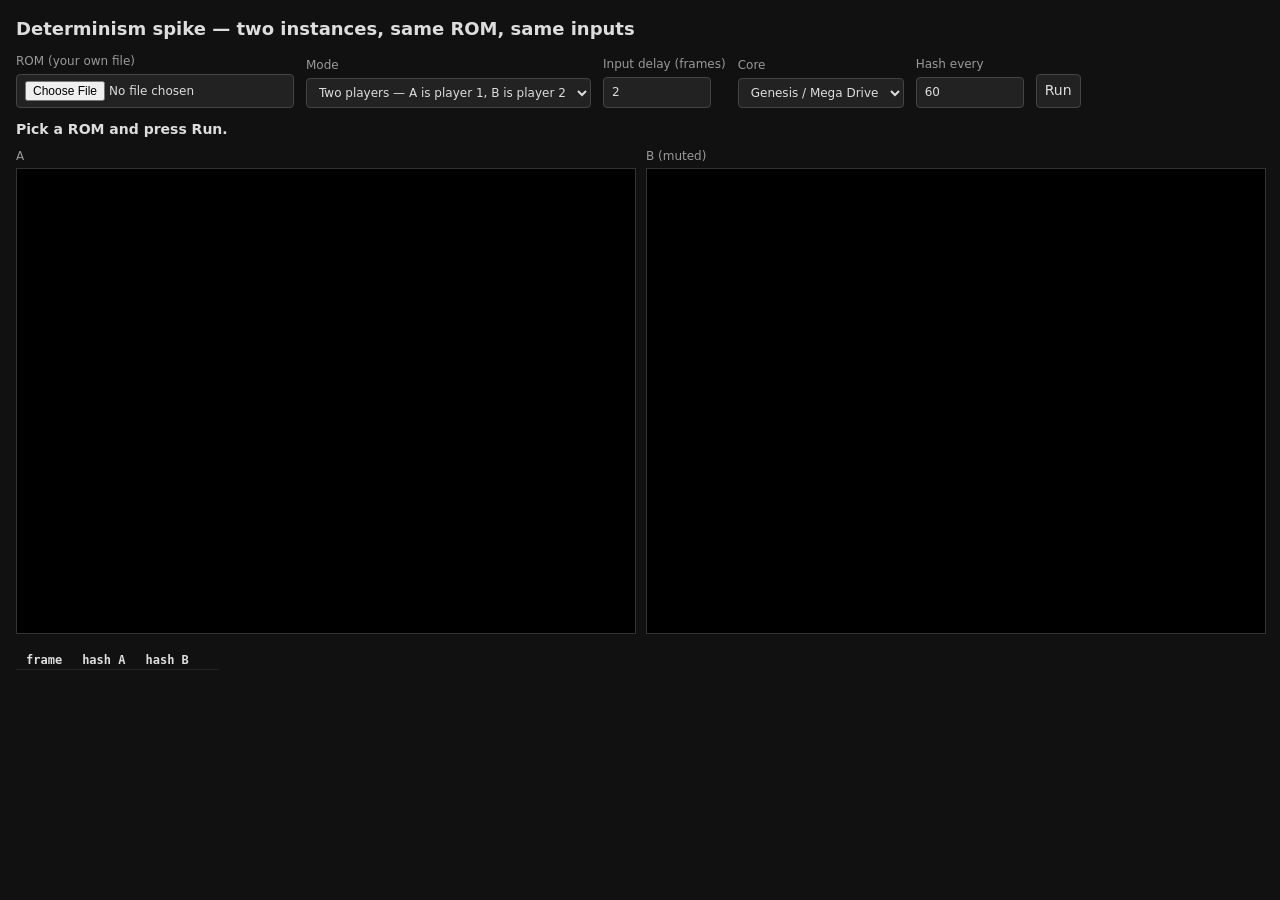
<file: spikes/determinism/index.html>
<!doctype html>
<html lang="en">
<head>
    <meta charset="utf-8">
    <title>Determinism spike</title>
    <style>
        body { margin: 16px; background: #111; color: #ddd; font: 14px/1.4 system-ui, sans-serif; }
        h1 { font-size: 18px; margin: 0 0 12px; }
        form { display: flex; flex-wrap: wrap; gap: 12px; align-items: end; margin-bottom: 12px; }
        label { display: flex; flex-direction: column; gap: 4px; font-size: 12px; color: #999; }
        input, select, button { background: #222; color: #ddd; border: 1px solid #444; border-radius: 4px; padding: 6px 8px; font: inherit; }
        input[type=number] { width: 90px; }
        button { cursor: pointer; }
        #status { font-weight: 600; margin: 8px 0; }
        #status.pass { color: #5c5; }
        #status.fail { color: #f66; }
        #screens { display: flex; gap: 12px; flex-wrap: wrap; }
        #screens figure { margin: 0; flex: 1 1 320px; }
        #screens figcaption { font-size: 12px; color: #999; margin-bottom: 4px; }
        iframe { width: 100%; aspect-ratio: 4 / 3; border: 1px solid #333; background: #000; }
        table { border-collapse: collapse; margin-top: 12px; font: 12px ui-monospace, Consolas, monospace; }
        th, td { padding: 2px 10px; text-align: left; border-bottom: 1px solid #222; }
        tr.diff td { color: #f66; }
        #log { max-height: 320px; overflow: auto; }
        form.live .script-only, form:not(.live) .live-only { display: none; }
    </style>
</head>
<body>
    <h1>Determinism spike — two instances, same ROM, same inputs</h1>
    <form id="form" class="live">
        <label>ROM (your own file) <input type="file" id="rom" required></label>
        <label>Mode
            <select id="mode">
                <option value="duo">Two players — A is player 1, B is player 2</option>
                <option value="mirror">Mirror — you play on A, B copies</option>
                <option value="script">Scripted inputs on both</option>
            </select>
        </label>
        <label class="live-only">Input delay (frames) <input type="number" id="delay" value="2" min="1" max="30"></label>
        <label>Core
            <select id="core">
                <option value="segaMD">Genesis / Mega Drive</option>
                <option value="snes">SNES</option>
                <option value="nes">NES</option>
            </select>
        </label>
        <label class="script-only">Seed <input type="number" id="seed" value="1234"></label>
        <label class="script-only">Frames <input type="number" id="frames" value="6000" min="60"></label>
        <label>Hash every <input type="number" id="hashEvery" value="60" min="1"></label>
        <label class="script-only">Press Start until frame <input type="number" id="startUntil" value="1800" min="0"></label>
        <label class="script-only">Perturb B at frame (blank = off) <input type="number" id="perturbFrame" min="0"></label>
        <button type="submit" id="run">Run</button>
    </form>
    <div id="status">Pick a ROM and press Run.</div>
    <div id="screens">
        <figure><figcaption id="capA">A</figcaption><iframe id="frameA" allow="autoplay"></iframe></figure>
        <figure><figcaption id="capB">B (muted)</figcaption><iframe id="frameB" allow="autoplay"></iframe></figure>
    </div>
    <div id="log">
        <table>
            <thead><tr><th>frame</th><th>hash A</th><th>hash B</th><th></th></tr></thead>
            <tbody id="rows"></tbody>
        </table>
    </div>
    <script src="script.js"></script>
    <script src="harness.js"></script>
</body>
</html>
</file>
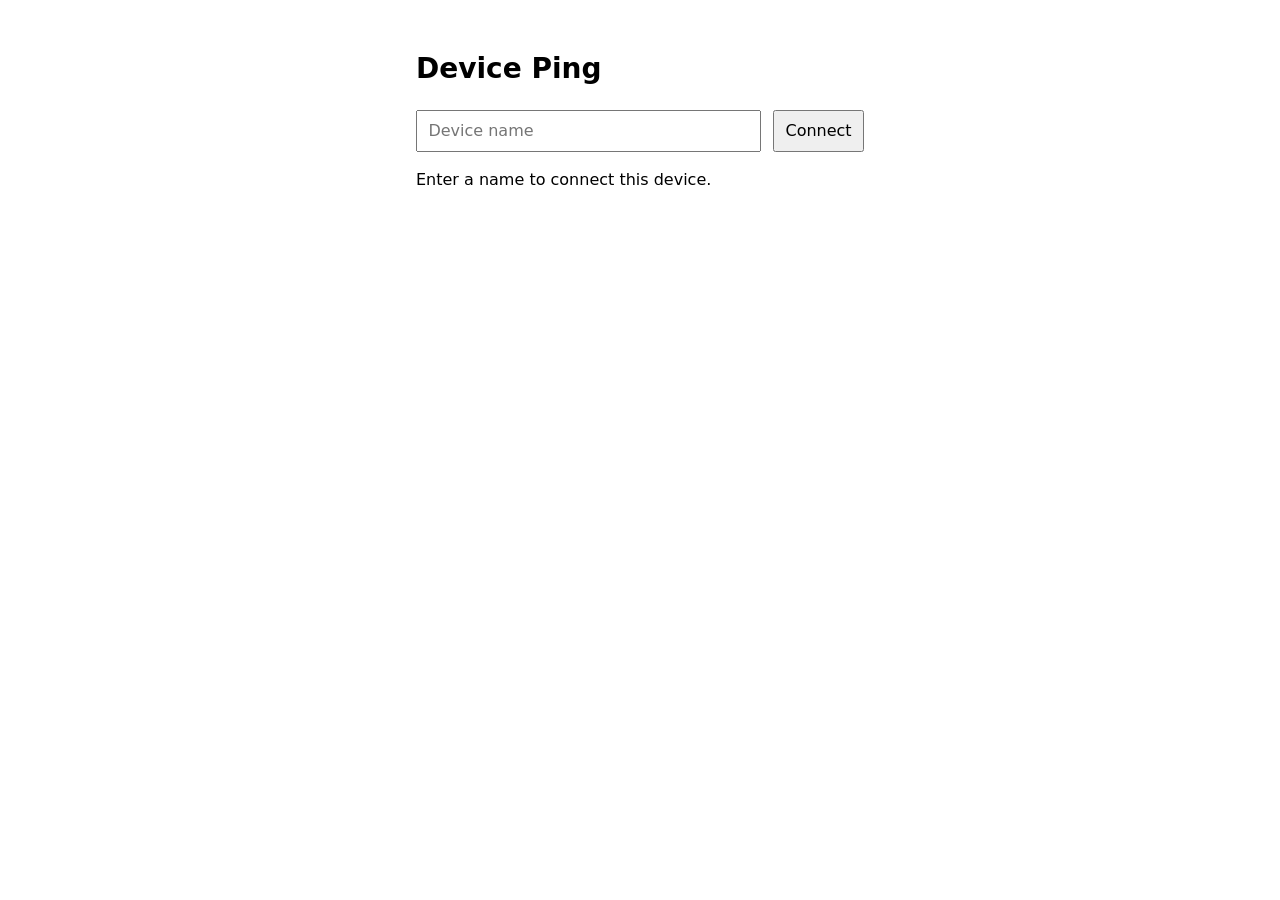
<file: src/Server/Worker/index.html>
<!doctype html>
<html lang="en">
<meta charset="utf-8">
<meta name="viewport" content="width=device-width, initial-scale=1">
<link rel="icon" href="data:,">
<title>Device Ping</title>
<style>
  :root { color-scheme: light dark; font: 1rem/1.5 system-ui, sans-serif }
  main { max-width: 28rem; margin: 3rem auto; padding: 0 1rem }
  h1 { margin: 0 0 1.25rem; font-size: 1.75rem }
  form, li { display: flex; gap: .75rem; align-items: center }
  [hidden] { display: none }
  input, button { font: inherit; padding: .45rem .65rem }
  input { flex: 1; min-width: 0 }
  ul { padding: 0 }
  li { justify-content: space-between; border-top: 1px solid GrayText; padding: .65rem 0; overflow-wrap: anywhere }
</style>
<main>
  <h1>Device Ping</h1>
  <form>
    <input aria-label="Device name" placeholder="Device name" maxlength="40" required>
    <button>Connect</button>
  </form>
  <p role="status">Enter a name to connect this device.</p>
  <ul aria-label="Online devices"></ul>
</main>
<script>
  const form = document.querySelector('form')
  const nameInput = form.querySelector('input')
  const connect = form.querySelector('button')
  const status = document.querySelector('[role=status]')
  const list = document.querySelector('ul')

  form.onsubmit = event => {
    event.preventDefault()
    const name = nameInput.value.trim()
    if (!name) return
    connect.disabled = true
    status.textContent = 'Connecting…'

    const url = new URL('/ws', location.href)
    url.protocol = location.protocol === 'https:' ? 'wss:' : 'ws:'
    url.searchParams.set('name', name)
    const socket = new WebSocket(url)
    let self, pending
    let ticket = 0

    function finish(message) {
      clearTimeout(pending.timer)
      pending = null
      status.textContent = message
    }

    function ping(device) {
      if (socket.readyState !== WebSocket.OPEN || pending) return
      const started = performance.now()
      const timer = setTimeout(() => finish(device.name + ' did not reply.'), 5000)
      pending = { device, started, timer, ticket: ++ticket }
      status.textContent = 'Pinging ' + device.name + '…'
      socket.send(JSON.stringify({ type: 'ping', to: device.id, ticket }))
    }

    socket.onmessage = ({ data }) => {
      const message = JSON.parse(data)
      if (message.type === 'joined') {
        self = message.id
        form.hidden = true
        status.textContent = 'Connected as ' + name + '.'
      } else if (message.type === 'devices') {
        list.replaceChildren(...message.devices.map(device => {
          const row = document.createElement('li')
          const label = document.createElement('span')
          label.textContent = device.name
          row.append(label)
          if (device.id === self) {
            label.append(' (you)')
          } else {
            const button = document.createElement('button')
            button.textContent = 'Ping'
            button.setAttribute('aria-label', 'Ping ' + device.name)
            button.onclick = () => ping(device)
            row.append(button)
          }
          return row
        }))
      } else if (message.type === 'ping') {
        socket.send(JSON.stringify({ type: 'pong', to: message.from, ticket: message.ticket }))
      } else if (pending && message.from === pending.device.id && message.ticket === pending.ticket) {
        if (message.type === 'pong') {
          const ms = Math.round(performance.now() - pending.started)
          finish(pending.device.name + ' replied in ' + ms + ' ms.')
        } else if (message.type === 'offline') {
          finish(pending.device.name + ' is offline.')
        }
      }
    }

    socket.onclose = () => {
      if (pending) clearTimeout(pending.timer)
      list.replaceChildren()
      form.hidden = false
      connect.disabled = false
      status.textContent = 'Disconnected. Connect to try again.'
    }
  }
</script>
</html>
</file>
